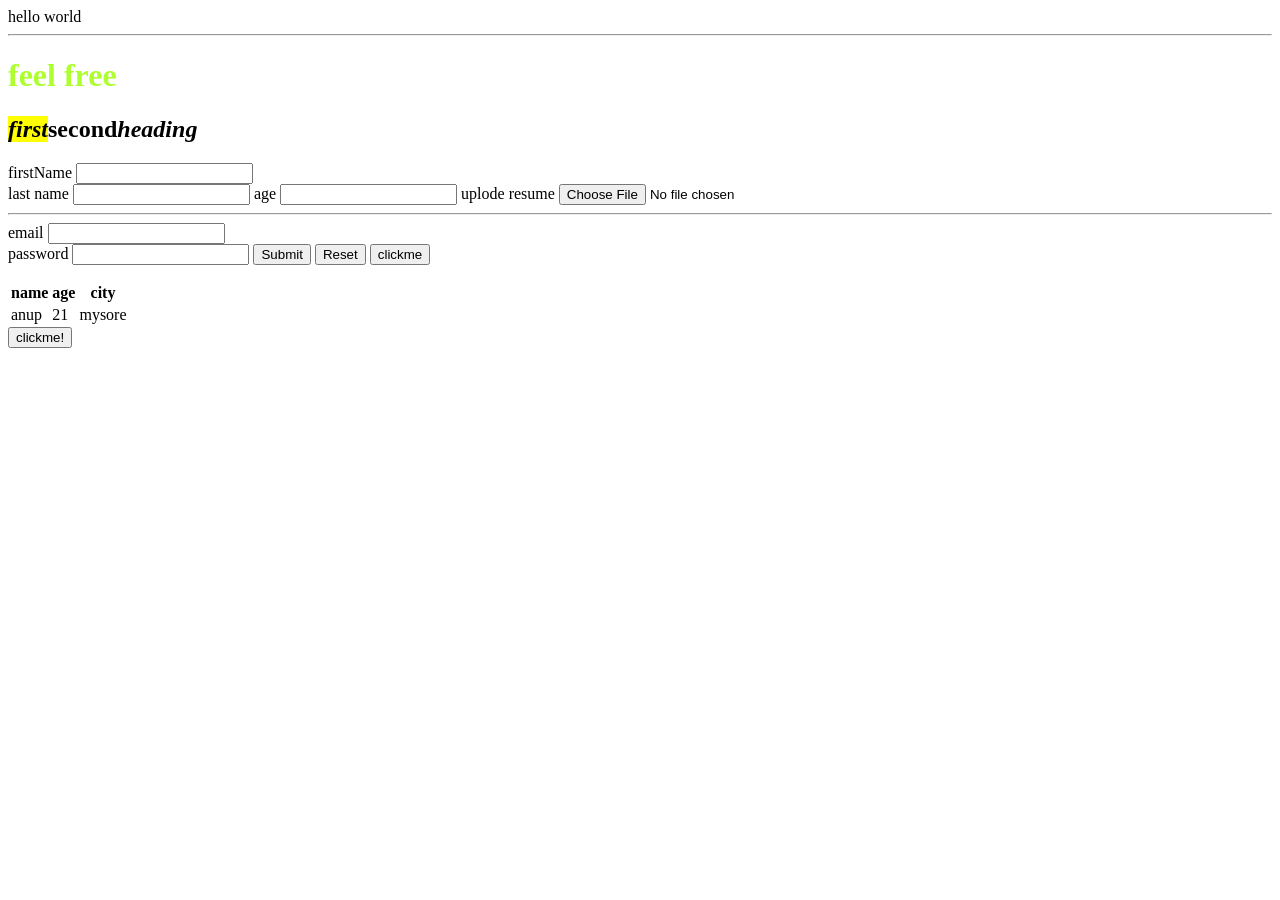
<file: fswd/index.html>
<html>
    <head>
        <titel>hello world</titel>
        <hr>
    </head>
    <BODY>
        <h1>feel free  </h1>
        <h1 class="main" id="heading"></h1>
        </h1>
        <h2><mark><i>first</i></mark>second<i><b>heading</i></b></h2>
       
        <form>
            
           <label>firstName</label>
           <input type="text">
            <br>
            <label>last name</label>
            <input type="text">
            <label>age</label>
            <input type="numbers">
            <label>uplode resume</label>
            <input type="file">
            <hr>
            <label>email</label>
            <input type="email">
            <br>
            <label>password</label>
            <input type="password">
            <input type="submit">
            <input type="reset">   
            <button>clickme</button>  
        </form>
       <table>
        <tr>
            <th>name</th>
            <th>age</th>
            <th>city</th>
        </tr>
        <tr>
            <td>anup</td>
            <td>21</td>
            <td>mysore</td>
        </tr><!--this is mytable-->
       </table>
       <script src="script.js"></script> 
       <a href="index2.html"> <button>clickme!</button></a>
    </BODY>
</html>
<link rel="stylesheet" type="text/css" href="style.css">
</file>
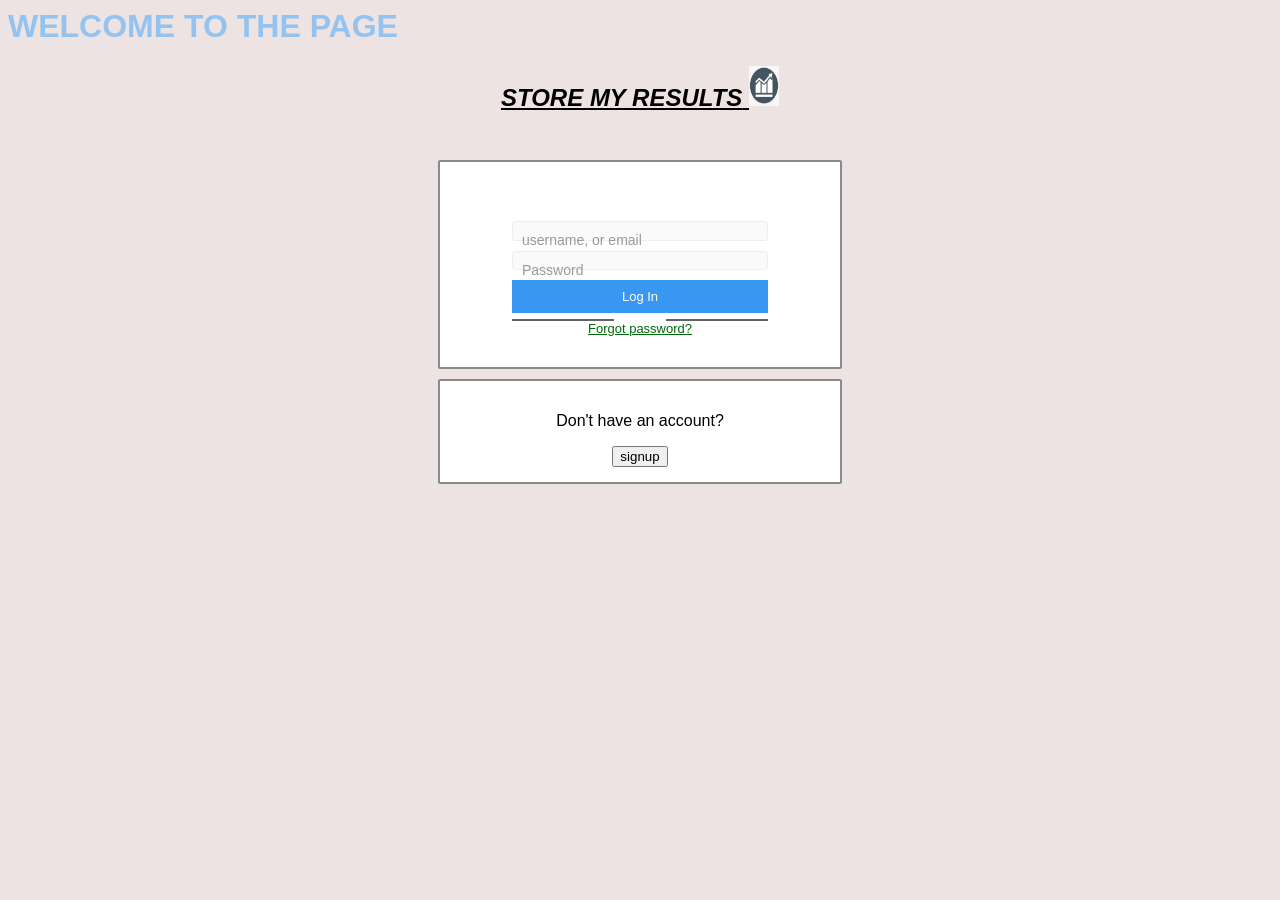
<file: fswd/index2.html>
<html>
    
    <h1 style="color:rgb(148, 195, 240)"> WELCOME TO THE PAGE  </h1>
  
    <h2 style="text-align:center"><i><u>STORE MY RESULTS</i>
        <img src="results.png" height="40" width="30"></u></h2>
    
<div class="container">
    <div class="box">
        <div class="heading"></div>
        <form class="login-form">
            <div class="field">
                <input id="username" type="name" placeholder=" username, or email" />
                <label for="username"> username, or email</label>
            </div>
            <div class="field">
                <input id="password" type="password" placeholder="password" />
                <label for="password">Password</label>
            </div>
            <button class="login-button" title="login">Log In</button>
           <br>
            <div class="separator">
                <div class="line"></div>
               
                <div class="line"></div>
            </div>
            <div class="other">
                </button>
                <a class="forgot-password" href="#">Forgot password?</a>
            </div>
        </form>
    </div>
    <div class="box">
        <p>Don't have an account?</p>
            <a href="insert.html"><button>signup</button></a>
       
    </div>
</div>
<link rel="stylesheet" herf="style2.css">

</html>
<link rel="stylesheet" type="text/css" href="style2.css">
</file>
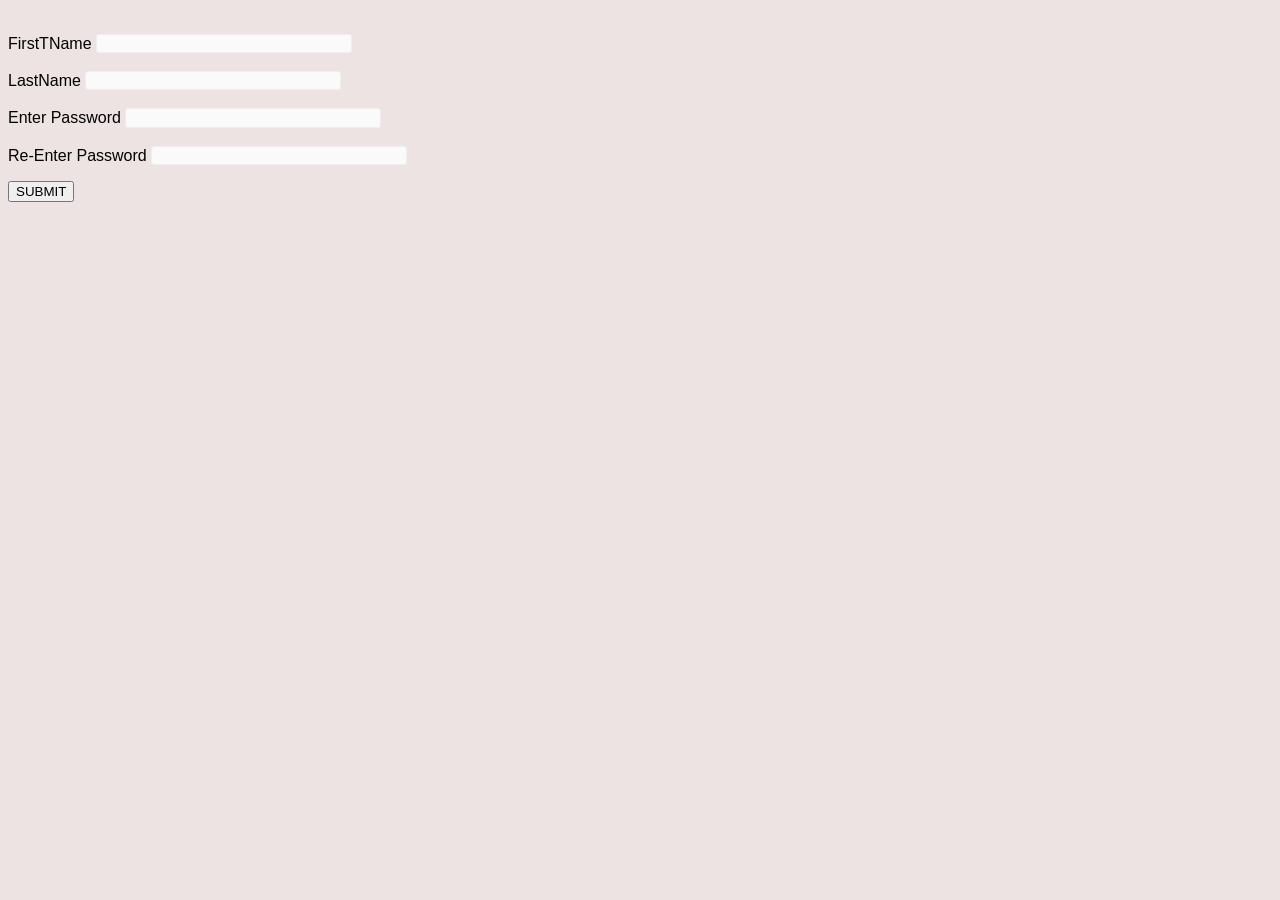
<file: fswd/insert.html>
<html>
    <div class="container">
        <div class="box">
            <div class="heading"></div>
    <form>
            
        <label>FirstTName</label>
        <input type="text">
         <br>
         <br>
         <label>LastName</label>
         <input type="text">
         <br>
         <br>
         <label> Enter Password</label>
         <input type="password">
         <br>
         <br>
         <label>Re-Enter Password</label>
         <input type="password">
         <br>
       
    </form>     
    <a href="insert2.html"><button> SUBMIT </button></a>

</html>
<link rel="stylesheet" type="text/css" href="style3.css">
</file>
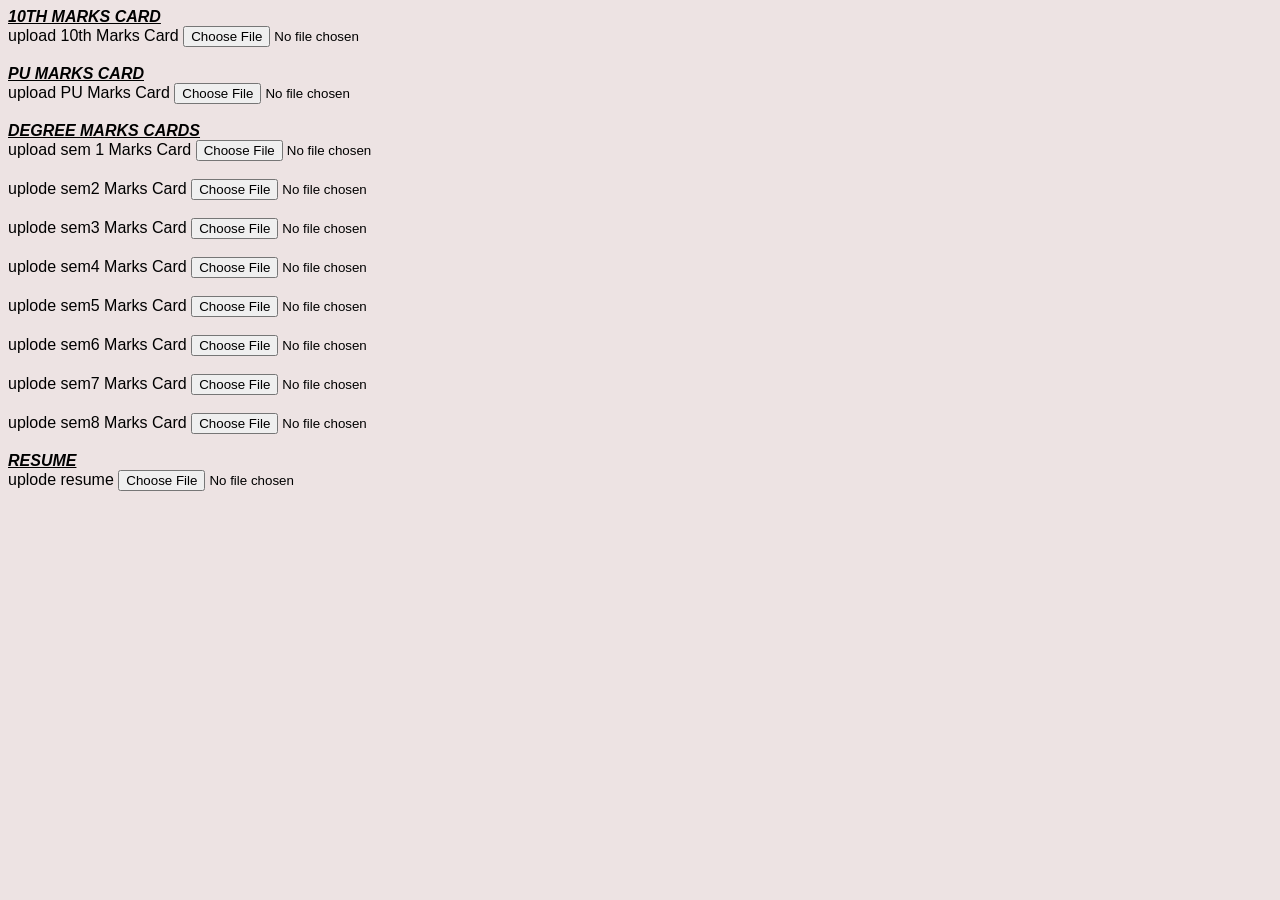
<file: fswd/insert2.html>
<html>
    <body>
    <form>
        <P1><b><i><u>10TH MARKS CARD</P1></u></i></b
        <br>
        <br>
        <label>upload 10th Marks Card</label>
            <input type="file">
            <br>
            <br>
            <p2><b><i><u>PU MARKS CARD</p2></u></i></b
            <br>
            <br>
            <label>upload PU Marks Card</label>
            <input type="file">
            <br>
            <br>
            <P3><b><i><u>DEGREE MARKS CARDS</P3></u></i></b
            <br>
            <br>
            <label>upload sem 1 Marks Card</label>
            <input type="file">
            <br>
            <br>
            <label>uplode sem2 Marks Card</label>
            <input type="file">
            <br>
            <br>
            <label>uplode sem3 Marks Card</label>
            <input type="file">
            <br>
            <br>
            <label>uplode sem4 Marks Card</label>
            <input type="file">
            <br>
            <br>
            <label>uplode sem5 Marks Card</label>
            <input type="file">
            <br>
            <br>
            <label>uplode sem6 Marks Card</label>
            <input type="file">
            <br>
            <br>
            <label>uplode sem7 Marks Card</label>
            <input type="file">
            <br>
            <br>
            <label>uplode sem8 Marks Card</label>
            <input type="file">
            <br>
            <br>
            
            <p4><b><i><u>RESUME</u></i></b></p4>
            <br>
            <label>uplode resume</label>
            <input type="file">
    </form>
</body>
</html>
<link rel="stylesheet" type="text/css" href="style4.css">
</file>
<file: fswd/style.css>
h1{
    color: greenyellow;
}
<head>
<link rel="stylesheet" href="style.css">
<link rel="stylesheet" type="text/css" href="style.css">
main{
    ht:100px;
    width:100px;
    border style:soild;
    overflow:scrale;

}
</file>
<file: fswd/style2.css>
body {
    font-family: sans-serif;
    background-color: hsl(0, 23%, 91%);
    font-family: -apple-system, BlinkMacSystemFont, "Segoe UI", Roboto, Oxygen,
      Ubuntu, Cantarell, "Open Sans", "Helvetica Neue", sans-serif;
    box-sizing: border-box;
  }
  
   {
    text-decoration: none;
  }
  
  .container {
    max-width: 1000px;
    margin: 0 auto;
    display: flex;
    justify-content: center;
    flex-direction: column;
    align-items: center;
    margin-top: 3rem;
    font-size: px;
  }
  
  .box {
    max-width: 400px;
    width: 200%;
    display: flex;
    justify-content: center;
    align-items: center;
    flex-direction: column;
    background-color: #ffff;
    border: 2px solid #8b8989;
    border-radius: 2px;
    margin: 0 0 10px;
    padding: 15px 0;
    flex-grow: 1;
  }
  
  .heading {
    margin: 22px auto 12px;
    background-image: url("https://www.storemyresult.com");
    background-position: -98px 0
    height: 51px;
    width: 177px;
    overflow: hidden;
  }
  
  .field {
    margin: 10px 0;
    position: relative;
    font-size: 14px;
    width: 100%;
    text-overflow: ellipsis;
  }
  
  input {
    padding: 9px 0px 7px 9px;
    font-size: 12px;
    width: 16rem;
    height: 1.2rem;
    outline: none;
    background: #fafafa;
    border-radius: 3px;
    border: 1px solid #efefef;
  }

  
  label {
    position: absolute;
    pointer-events: none;
    left: 10px;
    padding-bottom: 15px;
    transform: translateY(10px);
    line-height: 6px;
    transition: all ease-out 0.1s;
    font-size: 14px;
    color: #999;
    padding-top: 6px;
  }
  
  
  
  input::placeholder {
    visibility: hidden;
  }
  
  
  .login-form ::-moz-placeholder {
    color: transparent;
  }
  
 
  input:not(:placeholder-shown) + label {
    transform: translateY(0);
    font-size: 11px;
  }
  
    input:not(:placeholder-shown) {
    padding-top: 14px;
    padding-bottom: 2px;
  }
  
  .login-button {
    text-align: center;
    width: 100%;
    padding: 0.5rem;
    border: 1px solid transparent;
    background-color: #3897f0;
    color: #fff;
    font-weight: 500;
    font-size: 13px;
    cursor: pointer;
  }
  
  .separator {
    display: flex;
    justify-content: space-between;
    align-items: center;
   
    margin-top: 6px;
  }
  
  .separator .line {
    height: 2px;
    width: 40%;
    background-color: #656161;
  }
  
  .other {
    display: flex;
    justify-content: center;
    flex-direction: column;
    align-items: center;
  }
  
  
  
  .forgot-password {
    font-size: 13px;
    color: #00690b;
  }
  
  .signup {
    color: #2a82d4;
    font-weight: 600;
  }
</file>
<file: fswd/style3.css>
body {
    font-family: sans-serif;
    background-color: hsl(0, 23%, 91%);
    font-family: -apple-system, BlinkMacSystemFont, "Segoe UI", Roboto, Oxygen,
      Ubuntu, Cantarell, "Open Sans", "Helvetica Neue", sans-serif;
    box-sizing: border-box;
  }
  input {
    padding: 9px 0px 7px 9px;
    font-size: 12px;
    width: 16rem;
    height: 1.2rem;
    outline: none;
    background: #fafafa;
    border-radius: 3px;
    border: 1px solid #efefef;
  }
  .heading {
    margin: 22px auto 12px;
    background-image: url("https://www.storemyresult.com");
    background-position: -98px 0
    height: 51px;
    width: 177px;
    overflow: hidden;
  }
</file>
<file: fswd/style4.css>
body {
    font-family: sans-serif;
    background-color: hsl(0, 23%, 91%);
    font-family: -apple-system, BlinkMacSystemFont, "Segoe UI", Roboto, Oxygen,
      Ubuntu, Cantarell, "Open Sans", "Helvetica Neue", sans-serif;
    box-sizing: border-box;
  }
</file>
